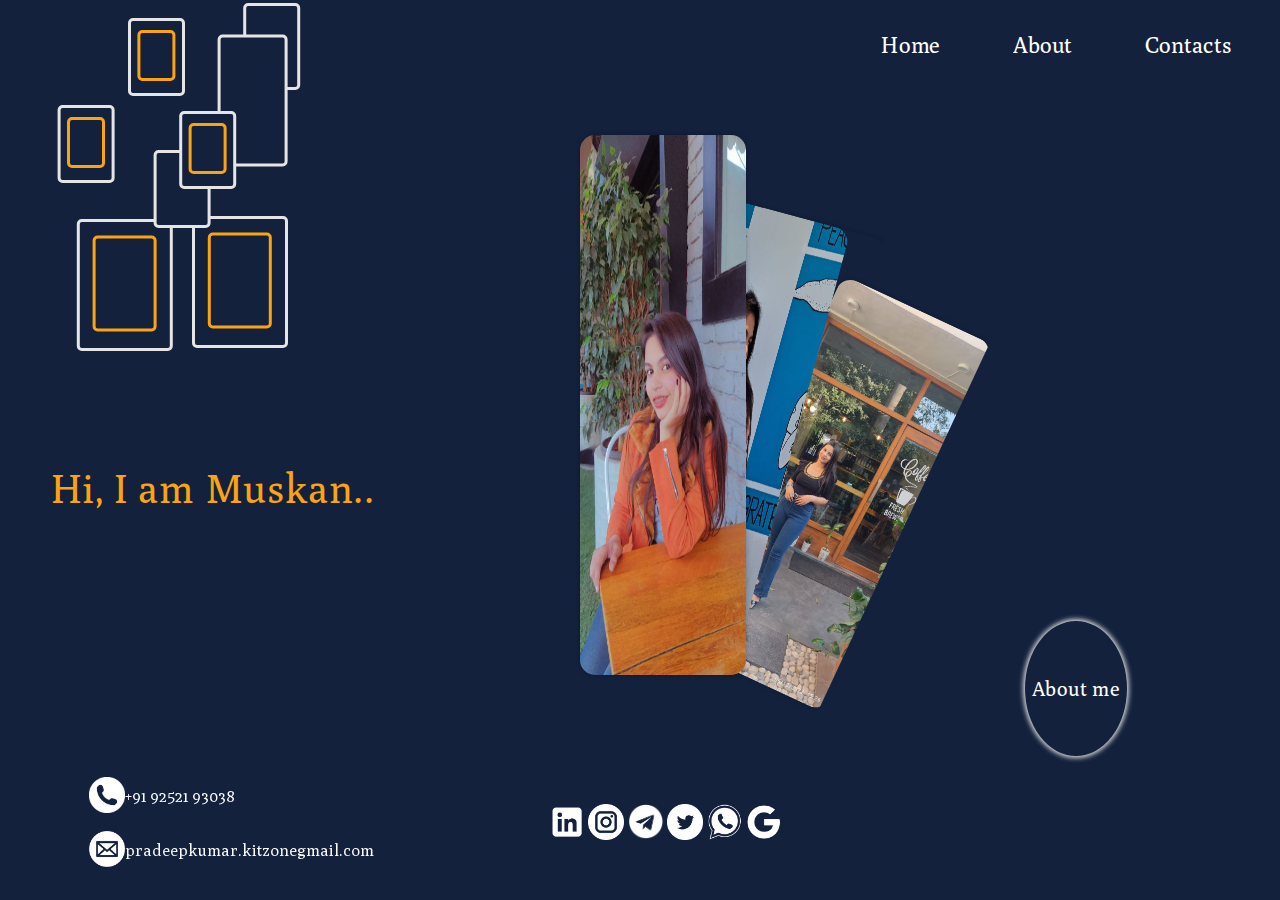
<file: index.html>
<!DOCTYPE html>
<html>
  <head>
    <link
      href="https://fonts.googleapis.com/css?family=Poly&display=swap"
      rel="stylesheet"
    />
    <link
      href="https://fonts.googleapis.com/css?family=Inter&display=swap"
      rel="stylesheet"
    />
    <link rel="stylesheet" href="CSS/style.css" />
  </head>
  <body>
    <div id="container">
      <div id="top">
        <div id="boxcontainer">
          <div id="block1">
            <div id="block2"></div>
          </div>
          <div id="block3">
            <div id="block4"></div>
          </div>
          <div id="block5">
            <div id="block6"></div>
          </div>
          <div id="block7">
            <div id="block8"></div>
          </div>
          <div id="block9"></div>
          <div id="block10">
            <div id="block11"></div>
          </div>
          <div id="block12"></div>
          <div id="block13"></div>
        </div>
        <div id="navcontainer">
          <div id="item1" class="navitems"><a href="index.html">Home</a></div>
          <div id="item1" class="navitems"> <a href="about.html">About</a></div>
          <!-- <div id="item1" class="navitems"><a href="profile.html">Profile</a></div> -->
          <div id="item1" class="navitems"><a href="contact.html">Contacts</a></div>
        </div>
      </div>

      <div id="mid">
        <div class="name">
          <span id="name1">Hi, I am </span>
          <span id="name2">Muskan..</span>
          <span id="name3">Muskan Shobhawat</span>
        </div>
        <div id="boxcontainer2">
          <!-- <div id="bb1">
            <div id="bb2">
              <div id="bb3"></div>
            </div>
            <div id="bb4"></div>
          </div> -->
          <div id="bb1"><img src="images/img1.jpg" alt="" id="bbb1"></div>
          <div id="bb2"><img src="images/img7.jpg" alt="" id="bbb2"></div>
          <div id="bb3"><img src="images/img3.jpg" alt="" id="bbb3"></div>
          <!-- <div id="bb4"><img src="/images/bb4.jpg" alt="" id="bbb4"></div> -->
        </div>
        <!-- <div id="pv">Private</div> -->
      </div>

      <div id="bottom">
        <div class="contactcontainer1">
          <div class="phone">
            <div><img src="images/call.png" alt="phone" id="imgphone"/></div>
            <div id="phonenumber">+91 92521 93038</div>
          </div>
          <div class="email">
            <div><img src="images/email.png" alt="email" id="imgemail"/></div>
            <div id="emaildesc">pradeepkumar.kitzonegmail.com</div>
          </div>
        </div>

        <div class="contactcontainer2">
          <div id="link1">
            <a href="www.linkedin.com/in/muskan-shobhawat"><img src="images/linkedin.png" alt="" class="links" /></a>
          </div>
          <div id="link2">
            <a href=""><img src="images/intsa.png" alt="" class="links" /></a>
          </div>
          <div id="link3">
            <a href=""><img src="images/telegram.png" alt="" class="links" /></a>
          </div>
          <div id="link4">
            <a href=""><img src="images/twitter.png" alt="" class="links" /></a>
          </div>
          <div id="link5">
            <a href=""><img src="images/whatsapp.png" alt="" class="links" /></a>
          </div>
          <div id="link6">
            <a href=""><img src="images/google.png" alt="" class="links" /></a>
          </div>
        </div>

        <div class="contactcontainer3">
          <div id="about"> <a href="about.html">About me</a></div>
        </div>

      </div>
    </div>
    <script src="JS/app.js"></script>
  </body>
</html>
</file>
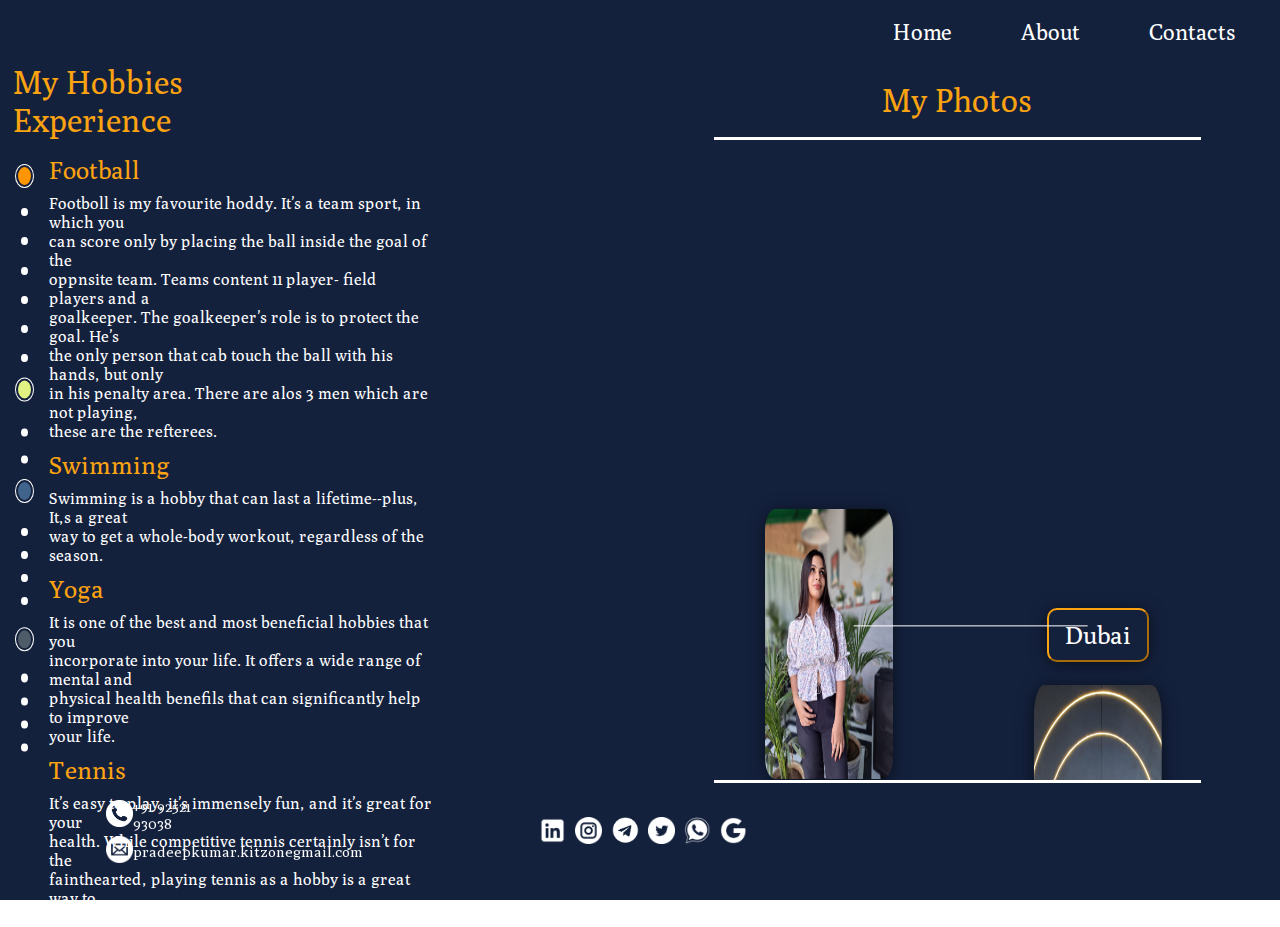
<file: about.html>
<!DOCTYPE html>
<html>
  <head>
    <link
      href="https://fonts.googleapis.com/css?family=Poly&display=swap"
      rel="stylesheet"
    />
    <link rel="stylesheet" href="CSS/about.css" />
  </head>
  <body>
    <div id="container">
      <div id="top">
        <div id="item1" class="items"><a href="index.html">Home</a></div>
        <div id="item2" class="items"><a href="about.html">About</a></div>
        <!-- <div id="item3" class="items"><a href="profile.html">Profile</a></div> -->
        <div id="item4" class="items"><a href="contact.html">Contacts</a></div>
      </div>

      <div id="mid">

        <div id="mid2">
          <div id="head1">My Hobbies Experience</div>
          <div id="boxcontainer1">
            <div id="container1">
              <div id="circle1"><div id="circle2"></div></div>
              <div id="bluecircle1"></div>
              <div id="circle3"><div id="circle4"></div></div>
              <div id="bluecircle2"></div>
              <div id="circle5"><div id="circle6"></div></div>
              <div id="bluecircle3"></div>
              <div id="circle7"><div id="circle8"></div></div>
              <div id="bluecircle4"></div>
            </div>
  
            <div id="container2">
              <div id="hobby1">
                <div class="hobbyhead">Football</div>
                <div class="hobbydesc" id="football">
                  Footboll is my favourite hoddy. It’s a team sport, in which you <br>
                  can score only by placing the ball inside the goal of the <br>
                  oppnsite team. Teams content 11 player- field players and a <br>
                  goalkeeper. The goalkeeper’s role is to protect the goal. He’s <br>
                  the only person that cab touch the ball with his hands, but only <br>
                  in his penalty area. There are alos 3 men which are not playing, <br>
                  these are the refterees.</div>
              </div>
  
              <div id="hobby2">
                <div class="hobbyhead">Swimming</div>
                <div class="hobbydesc" id="swimming">
                  Swimming is a hobby that can last a lifetime--plus, It,s a great<br>
                  way to get a whole-body workout, regardless of the season.
                </div>
              </div>
  
              <div id="hobby3">
                <div class="hobbyhead">Yoga</div>
                <div class="hobbydesc" id="yoga">
                  It is one of the best and most beneficial hobbies that you <br>
                  incorporate into your life. It offers a wide range of mental and <br>
                  physical health benefils that can significantly help to improve <br>
                  your life.
                </div>
              </div>
  
              <div id="hobby4">
                <div class="hobbyhead">Tennis</div>
                <div class="hobbydesc" id="tennis">
                  It’s easy to play, it’s immensely fun, and it’s great for your<br>
                  health. While competitive tennis certainly isn’t for the<br>
                  fainthearted, playing tennis as a hobby is a great way to<br>
                  improve your psychological and physical health.<br>
                </div>
              </div>
            </div>
          </div>
        </div>

        <div id="mid3">
          <div id="head2">My Photos</div>
          <div id="boxcontainer2">
            <div id="row1">
              <div id="row1img1"><img src="images/img10.jpg" alt="" id="img1"></div>
              <div id="line1"></div>
              <button id="dubai"><a href="dubai.html">Dubai</a></button>
            </div>
            <div id="row2">
              <button id="newyork">New York</button>
              <div id="line2"></div>
              <div id="row2img2"><img src="images/img9.jpg" alt="" id="img2"></div>
            </div>
            <div id="row3">
              <div id="row3img3"><img src="images/img1.jpg" alt="" id="img3"></div>
              <div id="line3"></div>
              <button id="jaisalmer">Jaisalmer</button>
            </div>
            <div id="row4">
              <button id="delhi">Delhi</button>
              <div id="line4"></div>
              <div id="row4img4"><img src="images/img2.jpg" alt="" id="img4"></div>
            </div>
          </div>
        </div>
      </div>

      <div id="bottom">
          <div class="contactcontainer1">
            <div class="phone">
              <div><img src="images/call.png" alt="phone" id="imgphone"/></div>
              <div id="phonenumber">+91 92521 93038</div>
            </div>
            <div class="email">
              <div><img src="images/email.png" alt="email" id="imgemail"/></div>
              <div id="emaildesc">pradeepkumar.kitzonegmail.com</div>
            </div>
          </div>
  
          <div class="contactcontainer2">
            <div id="link1">
              <a href="www.linkedin.com/in/muskan-shobhawat"><img src="images/linkedin.png" alt="" class="links"/></a>
            </div>
            <div id="link2">
              <a href=""><img src="images/intsa.png" alt="" class="links" /></a>
            </div>
            <div id="link3">
              <a href=""><img src="images/telegram.png" alt="" class="links" /></a>
            </div>
            <div id="link4">
              <a href=""><img src="images/twitter.png" alt="" class="links" /></a>
            </div>
            <div id="link5">
              <a href=""><img src="images/whatsapp.png" alt="" class="links" /></a>
            </div>
            <div id="link6">
              <a href=""><img src="images/google.png" alt="" class="links" /></a>
            </div>
          </div>
      </div>

    </div>
    <script src="JS/about.js"></script>
  </body>
</html>
</file>
<file: CSS/style.css>
body {
    margin: 0px;
    padding: 0px;
    overflow-x: hidden;
}

a{
    text-decoration: none;
    color: #ffffff;
}

.navitems a:hover {
    color: #fca311;
}

a:visited{
    text-decoration: none;
}

a:active{
    text-decoration: none;
}


#container {
    width: 100vw;
    height: 100vh;
    background: #14213d;
}

#top {
    /* border: 2px solid black; */
    display: flex;
    width: 100vw;
    height: 45vh;
}

#boxcontainer {
    /* border: 2px solid red; */
    width: 50vw;
    height: 40vh;
}

#block1 {
    width: 3.5vw;
    height: 8vh;
    border: 3px solid #e5e5e5;
    border-radius: 5px;
    transform: translate(10vw, 2vh);
}

#block2 {
    width: 2.2vw;
    height: 5vh;
    background: #14213d;
    border: 3px solid #fca311;
    border-radius: 5px;
    transform: translate(0.5vw, 1vh);
}

#block3 {
    width: 3.5vw;
    height: 8vh;
    border: 3px solid #e5e5e5;
    border-radius: 5px;
    transform: translate(4.5vw, 3vh);
}

#block4 {
    width: 2.2vw;
    height: 5vh;
    background: #14213d;
    border: 3px solid #fca311;
    border-radius: 5px;
    transform: translate(0.5vw, 1vh);
}

#block5 {
    width: 6.5vw;
    height: 14vh;
    border: 3px solid #e5e5e5;
    border-radius: 5px;
    transform: translate(6vw, 7vh);
}

#block6 {
    width: 4.2vw;
    height: 10vh;
    background: #14213d;
    border: 3px solid #fca311;
    border-radius: 5px;
    transform: translate(1vw, 1.5vh);
}

#block7 {
    width: 6.5vw;
    height: 14vh;
    border: 3px solid #e5e5e5;
    border-radius: 5px;
    transform: translate(14vw, -8vh);
}

#block8 {
    width: 4.2vw;
    height: 10vh;
    background: #14213d;
    border: 3px solid #fca311;
    border-radius: 5px;
    transform: translate(1vw, 1.5vh);
}

#block9 {
    width: 3.5vw;
    height: 8vh;
    border: 3px solid #e5e5e5;
    border-radius: 5px;
    transform: translate(11.5vw, -30vh);
    background: #14213d;
}

#block10 {
    width: 3.5vw;
    height: 8vh;
    border: 3px solid #e5e5e5;
    border-radius: 5px;
    transform: translate(14vw, -43vh);
    background: #14213d;
    position: absolute;
    z-index: 2;
}

#block11 {
    width: 2vw;
    height: 5vh;
    background: #14213d;
    border: 3px solid #fca311;
    border-radius: 5px;
    transform: translate(0.5vw, 1vh);
    position: absolute;
    z-index: 2;
}

#block12 {
    width: 4vw;
    height: 14vh;
    border: 3px solid #e5e5e5;
    background: #14213d;
    border-radius: 5px;
    transform: translate(17vw, -52vh);
    position: absolute;
    z-index: 1;
}

#block13 {
    width: 3.5vw;
    height: 9vh;
    border: 3px solid #e5e5e5;
    border-radius: 5px;
    transform: translate(19vw, -55vh);
}

#navcontainer {
    /* border: 2px solid black; */
    width: 33vw;
    height: 10vh;
    margin-left: 15vw;
    display: flex;
    align-items: center;
    justify-content: space-around;
}

.navitems {
    font-family: Poly;
    font-weight: Regular;
    font-size: 22px;
    color: rgba(63, 114, 175, 1);
}

.navitems:hover {
    color: rgba(17, 45, 78, 1);
}

#mid {
    /* border: 2px solid black; */
    width: 80vw;
    height: 20vh;
    display: flex;
    justify-content: space-evenly;
    align-items: center;
}

#boxcontainer2 {
    display: flex;
    flex-direction: column;
    /* border: 2px solid red; */
    height: 60vh;
    width: 40vw;
    align-items: center;
}

#bb1 {
    box-shadow: 0px 0px 5px rgba(0, 0, 0, 0.25);
    width: 12vw;
    height: 60vh;
    border-radius: 15px;
    transform: translate(-5vw, -10vh);
    z-index: 2;
    transition: 0.2s ease;
}

#bbb1 {
    width: 12vw;
    height: 60vh;
    border-radius: 15px;
    /* transform: translate(-5vw, -10vh); */
}

#bb2 {
    box-shadow: 0px 0px 5px rgba(0, 0, 0, 0.25);
    clip-path: inset(-5px 5px -5px -5px);
    border: none;
    width: 12vw;
    height: 50vh;
    border-radius: 15px;
    transform: rotate(15deg) translate(-9vw, -60vh);
    z-index: 1;
    transition: 0.2s ease;
    /* overflow: hidden; */
}

#bbb2 {
    width: 20vw;
    height: 50vh;
    transform: translate(-3vw, 0vh);
    border-radius: 15px;
}

#bb3 {
    box-shadow: 0px 0px 5px rgba(0, 0, 0, 0.25);
    clip-path: inset(-5px 5px -5px -5px);
    border: none;
    width: 12vw;
    height: 45vh;
    border-radius: 15px;
    transform: rotate(25deg) translate(-21vw, -98vh);
    transition: 0.2s ease;
}

#bbb3 {
    width: 12vw;
    height: 45vh;
    border-radius: 15px;
    /* transform: translate(-5vw, -10vh); */
}



.name {
    font-family: Poly;
    font-weight: Regular;
    /* border: 2px solid black; */
    width: 30vw;
    display: flex;
    height: 7vh;
    font-size: 40px;
    color: #fca311;
}

#name1 {
    /* border: 2px solid black; */
    display: block;
}

#name2 {
    /* border: 2px solid black; */
    padding-left: 1vw;
    display: block;
}

#name3 {
    /* border: 2px solid black; */
    display: none;
}

#bottom {
    /* border: 2px solid black; */
    height: 15vh;
    margin-top: 19vh;
    width: 100vw;
    display: flex;
    justify-content: space-around;
    align-content: center;
    align-items: center;
}

.contactcontainer1 {
    /* border: 2px solid red; */
    width: 19vw;
    height: 12vh;
    justify-content: space-around;
    display: flex;
    flex-direction: column;
    filter: invert();
}

.phone {
    display: flex;
    align-items: center;
    justify-content: space-around;
    width: 10vw;
    /* border: 2px solid green; */
}

#phonenumber {
    font-family: Poly;
    font-weight: Regular;
    font-size: 16px;
    color: rgba(0, 0, 0, 1);
}

#imgphone {
    height: 4vh;
}

.email {
    display: flex;
    align-items: center;
    justify-content: space-around;
    width: 18.5vw;
    /* border: 2px solid green; */
}

#imgemail {
    height: 4vh;
}

#emaildesc {
    font-family: Poly;
    font-weight: Regular;
    font-size: 16px;
    color: rgba(0, 0, 0, 1);
}

.contactcontainer2 {
    width: 18vw;
    /* border: 2px solid red; */
    display: flex;
    justify-content: space-around;
    filter: invert();
}

.links {
    height: 4vh;
}

.contactcontainer3 {
    display: flex;
    justify-content: center;
    align-items: center;
    width: 18vw;
    height: 20vh;
    /* border: 2px solid red; */
    transform: translate(0vw, -15vh);
}

#about {
    width: 7vw;
    height: 15vh;
    border: none;
    display: flex;
    justify-content: center;
    align-items: center;
    border-radius: 100%;
    font-family: Poly;
    font-weight: Regular;
    color: rgba(17, 45, 78, 1);
    font-size: 20px;
    box-shadow: 0px 0px 5px 1.7px #e5e5e5;
}

#about:hover {
    box-shadow: 0px 0px 5px 3.5px #e5e5e5;
    /* font-weight: bold; */
}

@media only screen and (max-width: 1500px) {
    #boxcontainer {
        /* border: 2px solid red; */
        width: 55vw;
        height: 40vh;
    }

    #top {
        /* border: 2px solid black; */
        display: flex;
        width: 100vw;
        height: 45vh;
    }

    #block1 {
        width: 4vw;
        height: 8vh;
        /* border: 3px solid rgba(63, 114, 175, 1); */
        border-radius: 5px;
        transform: translate(10vw, 2vh);
    }

    #block2 {
        width: 2.5vw;
        height: 5vh;
        /* background: rgba(219, 226, 239, 1); */
        /* border: 3px solid rgba(2, 236, 82, 1); */
        border-radius: 5px;
        transform: translate(0.5vw, 1vh);
    }

    #block3 {
        width: 4vw;
        height: 8vh;
        /* border: 3px solid rgba(63, 114, 175, 1); */
        border-radius: 5px;
        transform: translate(4.5vw, 3vh);
    }

    #block4 {
        width: 2.5vw;
        height: 5vh;
        /* background: rgba(219, 226, 239, 1); */
        /* border: 3px solid rgba(2, 236, 82, 1); */
        border-radius: 5px;
        transform: translate(0.5vw, 1vh);
    }

    #block5 {
        width: 7vw;
        height: 14vh;
        /* border: 3px solid rgba(63, 114, 175, 1); */
        border-radius: 5px;
        transform: translate(6vw, 7vh);
    }

    #block6 {
        width: 4.5vw;
        height: 10vh;
        /* background: rgba(219, 226, 239, 1); */
        /* border: 3px solid rgba(2, 236, 82, 1); */
        border-radius: 5px;
        transform: translate(1vw, 1.5vh);
    }

    #block7 {
        width: 7vw;
        height: 14vh;
        /* border: 3px solid rgba(63, 114, 175, 1); */
        border-radius: 5px;
        transform: translate(15vw, -8vh);
    }

    #block8 {
        width: 4.5vw;
        height: 10vh;
        /* background: rgba(219, 226, 239, 1); */
        /* border: 3px solid rgba(2, 236, 82, 1); */
        border-radius: 5px;
        transform: translate(1vw, 1.5vh);
    }

    #block9 {
        width: 4vw;
        height: 8vh;
        /* border: 3px solid rgba(63, 114, 175, 1); */
        border-radius: 5px;
        transform: translate(12vw, -30vh);
        /* background: rgba(215, 229, 255, 1); */
    }

    #block10 {
        width: 4vw;
        height: 8vh;
        /* border: 3px solid rgba(63, 114, 175, 1); */
        border-radius: 5px;
        transform: translate(14vw, -43vh);
        /* background: rgba(215, 229, 255, 1); */
        position: absolute;
        z-index: 2;
    }

    #block11 {
        width: 2.5vw;
        height: 5vh;
        /* background: rgba(219, 226, 239, 1); */
        /* border: 3px solid rgba(2, 236, 82, 1); */
        border-radius: 5px;
        transform: translate(0.5vw, 1vh);
        position: absolute;
        z-index: 2;
    }

    #block12 {
        width: 5vw;
        height: 14vh;
        /* border: 3px solid rgba(63, 114, 175, 1); */
        /* background: rgba(215, 229, 255, 1); */
        border-radius: 5px;
        transform: translate(17vw, -51.5vh);
        position: absolute;
        z-index: 1;
    }

    #block13 {
        width: 4vw;
        height: 9vh;
        /* border: 3px solid rgba(63, 114, 175, 1); */
        border-radius: 5px;
        transform: translate(19vw, -55vh);
    }

    #navcontainer {
        /* border: 2px solid black; */
        width: 33vw;
        height: 10vh;
        margin-left: 11vw;
        display: flex;
        align-items: center;
        justify-content: space-around;
    }

    .navitems {
        font-family: Poly;
        font-weight: Regular;
        font-size: 22px;
        /* color: rgba(63, 114, 175, 1); */
    }

    #mid {
        /* border: 2px solid black; */
        width: 80vw;
        height: 20vh;
        display: flex;
        justify-content: space-evenly;
        align-items: center;
    }

    #boxcontainer2 {
        display: flex;
        flex-direction: column;
        /* border: 2px solid red; */
        height: 60vh;
        width: 40vw;
        margin-right: 4vw;
        align-items: center;
    }

    #bb1 {
        /* box-shadow: 0px 0px 5px rgba(0, 0, 0, 0.25); */
        width: 13vw;
        height: 60vh;
        border-radius: 15px;
        transform: translate(-5vw, -10vh);
        z-index: 2;
        transition: 0.2s ease;
    }

    #bbb1 {
        width: 13vw;
        height: 60vh;
        border-radius: 15px;
        /* transform: translate(-5vw, -10vh); */
    }

    #bb2 {
        /* box-shadow: 0px 0px 5px rgba(0, 0, 0, 0.25); */
        clip-path: inset(-5px 5px -5px -5px);
        border: none;
        width: 13vw;
        height: 50vh;
        border-radius: 15px;
        transform: rotate(15deg) translate(-9.5vw, -60vh);
        z-index: 1;
        transition: 0.2s ease;
    }

    #bbb2 {
        width: 13vw;
        height: 50vh;
        border-radius: 15px;
        /* transform: translate(-5vw, -10vh); */
    }

    #bb3 {
        /* box-shadow: 0px 0px 5px rgba(0, 0, 0, 0.25); */
        clip-path: inset(-5px 5px -5px -5px);
        border: none;
        width: 13vw;
        height: 45vh;
        border-radius: 15px;
        transform: rotate(25deg) translate(-23vw, -98vh);
        transition: 0.2s ease;
    }

    #bbb3 {
        width: 13vw;
        height: 45vh;
        border-radius: 15px;
        /* transform: translate(-5vw, -10vh); */
    }

    .name {
        font-family: Poly;
        font-weight: Regular;
        /* border: 2px solid black; */
        width: 35vw;
        display: flex;
        height: 7vh;
        margin-left: 4vw;
        font-size: 40px;
        /* color: rgba(17, 45, 78, 1); */
    }

    #bottom {
        /* border: 2px solid black; */
        height: 15vh;
        margin-top: 19vh;
        width: 100vw;
        display: flex;
        justify-content: space-around;
        align-content: center;
        align-items: center;
    }

    .contactcontainer1 {
        /* border: 2px solid red; */
        width: 22vw;
        height: 12vh;
        justify-content: space-around;
        display: flex;
        flex-direction: column;
    }

    .phone {
        display: flex;
        align-items: center;
        justify-content: space-around;
        width: 11.5vw;
        /* border: 2px solid green; */
    }

    .email {
        display: flex;
        align-items: center;
        justify-content: space-around;
        width: 21vw;
        /* border: 2px solid green; */
    }

    .contactcontainer2 {
        width: 18.5vw;
        /* border: 2px solid red; */
        display: flex;
        align-items: center;
        align-content: center;
        justify-content: space-around;
    }

    .contactcontainer3 {
        display: flex;
        justify-content: center;
        align-items: center;
        width: 18vw;
        height: 20vh;
        /* border: 2px solid red; */
        transform: translate(0vw, -15vh);
    }

    #about {
        width: 8vw;
        height: 15vh;
    }
}

/* @media only screen and (max-width: 1450px) {
    #boxcontainer {
        border: 2px solid rgb(0, 255, 55);
        width: 55vw;
        height: 40vh;
    }
} */

@media only screen and (max-width: 500px) {

    #container {
        width: 100vw;
        height: 134vh;
        /* background: rgba(215, 229, 255, 1); */
    }
    #boxcontainer {
        /* border: 2px solid rgb(0, 247, 255); */
        width: 99vw;
        height: 40vh;
        display: none;
    }

    #top {
        /* border: 2px solid black; */
        display: flex;
        align-items: center;
        align-content: center;
        /* background-color: rgb(101, 101, 101); */
        /* flex-direction: column; */
        width: 99vw;
        height: 15vh;
    }

    #block1 {
        width: 9vw;
        height: 8vh;
        /* border: 3px solid rgba(63, 114, 175, 1); */
        border-radius: 5px;
        transform: translate(10vw, 2vh);
    }

    #block2 {
        width: 6vw;
        height: 5vh;
        /* background: rgba(219, 226, 239, 1); */
        /* border: 3px solid rgba(2, 236, 82, 1); */
        border-radius: 5px;
        transform: translate(1vw, 1vh);
    }

    #block3 {
        width: 9vw;
        height: 8vh;
        /* border: 3px solid rgba(63, 114, 175, 1); */
        border-radius: 5px;
        transform: translate(4.5vw, 3vh);
    }

    #block4 {
        width: 6vw;
        height: 5vh;
        /* background: rgba(219, 226, 239, 1); */
        /* border: 3px solid rgba(2, 236, 82, 1); */
        border-radius: 5px;
        transform: translate(1vw, 1vh);
    }

    #block5 {
        width: 18vw;
        height: 14vh;
        /* border: 3px solid rgba(63, 114, 175, 1); */
        border-radius: 5px;
        transform: translate(6vw, 7vh);
    }

    #block6 {
        width: 10vw;
        height: 10vh;
        /* background: rgba(219, 226, 239, 1); */
        /* border: 3px solid rgba(2, 236, 82, 1); */
        border-radius: 5px;
        transform: translate(1vw, 1.5vh);
    }

    #block7 {
        width: 6.5vw;
        height: 14vh;
        /* border: 3px solid rgba(63, 114, 175, 1); */
        border-radius: 5px;
        transform: translate(25vw, -8vh);
    }

    #block8 {
        width: 4.2vw;
        height: 10vh;
        /* background: rgba(219, 226, 239, 1); */
        /* border: 3px solid rgba(2, 236, 82, 1); */
        border-radius: 5px;
        transform: translate(1vw, 1.5vh);
    }

    #block9 {
        width: 3.5vw;
        height: 8vh;
        /* border: 3px solid rgba(63, 114, 175, 1); */
        border-radius: 5px;
        transform: translate(11.5vw, -30vh);
        /* background: rgba(215, 229, 255, 1); */
    }

    #block10 {
        width: 3.5vw;
        height: 8vh;
        /* border: 3px solid rgba(63, 114, 175, 1); */
        border-radius: 5px;
        transform: translate(14vw, -43vh);
        /* background: rgba(215, 229, 255, 1); */
        position: absolute;
        z-index: 2;
    }

    #block11 {
        width: 2vw;
        height: 5vh;
        /* background: rgba(219, 226, 239, 1); */
        /* border: 3px solid rgba(2, 236, 82, 1); */
        border-radius: 5px;
        transform: translate(0.5vw, 1vh);
        position: absolute;
        z-index: 2;
    }

    #block12 {
        width: 4vw;
        height: 14vh;
        /* border: 3px solid rgba(63, 114, 175, 1); */
        /* background: rgba(215, 229, 255, 1); */
        border-radius: 5px;
        transform: translate(17vw, -52vh);
        position: absolute;
        z-index: 1;
    }

    #block13 {
        width: 3.5vw;
        height: 9vh;
        /* border: 3px solid rgba(63, 114, 175, 1); */
        border-radius: 5px;
        transform: translate(19vw, -55vh);
    }

    #navcontainer {
        /* border: 2px solid black; */
        width: 75vw;
        height: 10vh;
        margin-left: 10vw;
        display: flex;
        align-items: center;
        justify-content: space-around;
    }

    .navitems {
        font-family: Poly;
        font-weight: Regular;
        font-size: 22px;
        /* color: rgba(63, 114, 175, 1); */
    }

    #mid {
        /* border: 2px solid black; */
        width: 96vw;
        height: 82vh;
        display: flex;
        flex-direction: column;
        justify-content: space-evenly;
        align-items: center;
    }

    #boxcontainer2 {
        display: flex;
        flex-direction: column;
        /* border: 2px solid red; */
        height: 75vh;
        width:88vw;
        margin-left: 8vw;
        align-items: center;
    }

    #bb1 {
        /* box-shadow: 0px 0px 5px rgba(0, 0, 0, 0.25); */
        width: 35vw;
        height: 60vh;
        border-radius: 15px;
        transform: translate(-5vw, 5vh);
        z-index: 2;
        transition: 0.2s ease;
    }

    #bbb1 {
        width: 35vw;
        height: 60vh;
        border-radius: 15px;
        /* transform: translate(-5vw, -10vh); */
    }

    #bb2 {
        /* box-shadow: 0px 0px 5px rgba(0, 0, 0, 0.25); */
        clip-path: inset(-5px 5px -5px -5px);
        border: none;
        width: 35vw;
        height: 50vh;
        border-radius: 15px;
        transform: rotate(15deg) translate(-12vw, -48vh);
        z-index: 1;
        transition: 0.2s ease;
    }

    #bbb2 {
        width: 35vw;
        height: 50vh;
        border-radius: 15px;
        /* transform: translate(-5vw, -10vh); */
    }

    #bb3 {
        /* box-shadow: 0px 0px 5px rgba(0, 0, 0, 0.25); */
        clip-path: inset(-5px 5px -5px -5px);
        border: none;
        width: 35vw;
        height: 45vh;
        border-radius: 15px;
        transform: rotate(25deg) translate(-46vw, -87vh);
        transition: 0.2s ease;
    }

    #bbb3 {
        width: 35vw;
        height: 45vh;
        border-radius: 15px;
        /* transform: translate(-5vw, -10vh); */
    }



    .name {
        font-family: Poly;
        font-weight: Regular;
        /* border: 2px solid black; */
        width: 90vw;
        display: flex;
        height: 7vh;
        font-size: 40px;
        /* color: rgba(17, 45, 78, 1); */
    }

    #name1 {
        /* border: 2px solid black; */
        display: block;
        padding-left: 15vw;
    }

    #name2 {
        /* border: 2px solid black; */
        padding-left: 2vw;
        display: block;
    }

    #name3 {
        /* border: 2px solid black; */
        display: none;
    }

    #bottom {
        /* border: 2px solid black; */
        height: 35vh;
        margin-top: 0vh;
        width: 100vw;
        display: flex;
        justify-content: center;
        align-content: center;
        align-items: center;
        flex-direction: column-reverse;
    }

    .contactcontainer1 {
        /* border: 2px solid red; */
        width: 60vw;
        height: 12vh;
        transform: translate(0vw,-8vh);
        justify-content: space-around;
        display: flex;
        flex-direction: column;
    }

    .phone {
        display: flex;
        align-items: center;
        justify-content: space-around;
        width: 29vw;
        /* border: 2px solid green; */
    }

    #phonenumber {
        font-family: Poly;
        font-weight: Regular;
        font-size: 16px;
        /* color: rgba(0, 0, 0, 1); */
    }

    #imgphone {
        height: 4vh;
    }

    .email {
        display: flex;
        align-items: center;
        justify-content: space-around;
        width: 56vw;
        /* border: 2px solid green; */
    }

    #imgemail {
        height: 4vh;
    }

    #emaildesc {
        font-family: Poly;
        font-weight: Regular;
        font-size: 16px;
        /* color: rgba(0, 0, 0, 1); */
    }

    .contactcontainer2 {
        width: 50vw;
        /* border: 2px solid red; */
        margin-bottom:10vh;
        display: flex;
        justify-content: space-around;
    }

    .links {
        height: 4vh;
    }

    .contactcontainer3 {
        display: flex;
        justify-content: center;
        align-items: center;
        width: 25vw;
        height: 20vh;
        /* border: 2px solid red; */
        transform: translate(-2vw, -2vh);
    }

    #about {
        width: 20vw;
        height: 15vh;
        border: none;
        display: flex;
        justify-content: center;
        align-items: center;
        border-radius: 100%;
        font-family: Poly;
        font-weight: Regular;
        /* color: rgba(17, 45, 78, 1); */
        font-size: 20px;
        /* box-shadow: 0px 0px 5px 1.7px rgba(79, 79, 79, 0.25); */
    }
}

@media only screen and (max-width: 1080px) {
    body {
        margin: 0px;
        padding: 0px;
        /* overflow: hidden; */
    }
    
    a{
        text-decoration: none;
        /* color: rgba(63, 114, 175, 1); */
    }
    
    a:visited{
        text-decoration: none;
    }
    
    a:active{
        text-decoration: none;
    }
    
    
    #container {
        width: 145vw;
        height: 146vh;
        /* background: rgba(215, 229, 255, 1); */
    }
    
    #top {
        /* border: 2px solid rgb(255, 230, 0); */
        display: flex;
        align-items: center;
        justify-content: center;
        width: 145vw;
        height: 8vh;
    }
    
    #boxcontainer {
        display: none;
    }
    
    #navcontainer {
        /* border: 2px solid rgb(0, 255, 251); */
        width: 125vw;
        height: 5vh;
        margin-right: 15vw;
    }
    
    .navitems {
        font-size: 80px;
    }
    
    #mid {
        /* border: 2px solid black; */
        width: 145vw;
        height: 90vh;
        display: flex;
        flex-direction: column;
        justify-content: space-evenly;
        align-items: center;
        align-content: center;
    }
    
    #boxcontainer2 {
        display: flex;
        flex-direction: column;
        /* border: 2px solid rgb(255, 0, 144); */
        height: 70vh;
        width: 130vw;
        /* justify-content: center; */
        align-items: center;
        align-content: center;
    }
    
    #bb1 {
        /* box-shadow: 0px 0px 5px rgba(0, 0, 0, 0.25); */
        width: 55vw;
        height: 60vh;
        border-radius: 15px;
        transform: translate(0vw, 5vh);
        z-index: 2;
        transition: 0.2s ease;
    }
    
    #bbb1 {
        width: 55vw;
        height: 60vh;
        border-radius: 15px;
        /* transform: translate(-5vw, -10vh); */
    }
    
    #bb2 {
        /* box-shadow: 0px 0px 5px rgba(0, 0, 0, 0.25); */
        clip-path: inset(-5px 5px -5px -5px);
        border: none;
        width: 55vw;
        height: 50vh;
        border-radius: 15px;
        transform: rotate(15deg) translate(-11vw, -49vh);
        z-index: 1;
        transition: 0.2s ease;
    }
    
    #bbb2 {
        width: 55vw;
        height: 50vh;
        border-radius: 15px;
        /* transform: translate(-5vw, -10vh); */
    }
    
    #bb3 {
        /* display: none; */
        /* box-shadow: 0px 0px 5px rgba(0, 0, 0, 0.25); */
        clip-path: inset(-5px 5px -5px -5px);
        border: none;
        width: 50vw;
        height: 45vh;
        border-radius: 15px;
        transform: rotate(25deg) translate(-60vw, -90vh);
        transition: 0.2s ease;
    }
    
    #bbb3 {
        width: 50vw;
        height: 45vh;
        border-radius: 15px;
        /* transform: translate(-5vw, -10vh); */
    }
 
    .name {
        font-family: Poly;
        font-weight: Regular;
        /* border: 2px solid black; */
        margin-left: 10vw;
        width: 90vw;
        display: flex;
        height: 5vh;
        font-size: 75px;
        /* color: rgba(17, 45, 78, 1); */
    }
    
    #bottom {
        /* border: 2px solid black; */
        height: 46vh;
        margin-top: 0vh;
        width: 145vw;
        display: flex;
        flex-direction: column;
        justify-content: space-around;
        align-content: center;
        align-items: center;
    }
    
    .contactcontainer1 {
        /* border: 2px solid red; */
        width: 85vw;
        height: 12vh;
        justify-content: space-around;
        display: flex;
        flex-direction: column;
        transform: translate(0vw,15vh);
    }
    
    .phone {
        display: flex;
        align-items: center;
        justify-content: space-around;
        width: 45vw;
        /* border: 2px solid green; */
    }
    
    #phonenumber {
        font-family: Poly;
        font-weight: Regular;
        font-size: 45px;
        /* color: rgba(0, 0, 0, 1); */
    }
    
    #imgphone {
        height: 4vh;
    }
    
    .email {
        display: flex;
        align-items: center;
        justify-content: space-around;
        width: 80vw;
        /* border: 2px solid green; */
    }
    
    #imgemail {
        height: 4vh;
    }
    
    #emaildesc {
        font-family: Poly;
        font-weight: Regular;
        font-size: 45px;
        /* color: rgba(0, 0, 0, 1); */
    }
    
    .contactcontainer2 {
        width: 65vw;
        /* border: 2px solid red; */
        display: flex;
        transform: translate(0vw,15vh);
        justify-content: space-around;
    }
    
    .links {
        height: 4vh;
    }
    
    .contactcontainer3 {
        display: flex;
        justify-content: center;
        align-items: center;
        width: 45vw;
        height: 15vh;
        /* border: 2px solid red; */
        transform: translate(5vw, -30vh);
    }
    
    #about {
        width: 30vw;
        height: 15vh;
        border: none;
        display: flex;
        justify-content: center;
        align-items: center;
        border-radius: 100%;
        font-family: Poly;
        font-weight: Regular;
        /* color: rgba(17, 45, 78, 1); */
        font-size: 55px;
        box-shadow: 0px 0px 5px 1.7px rgba(79, 79, 79, 0.25);
    }
    
    #about:hover {
        box-shadow: 0px 0px 5px 3.5px rgba(79, 79, 79, 0.25);
        /* font-weight: bold; */
    }
}
</file>
<file: CSS/about.css>
body {
    margin: 0px;
    padding: 0px;
    /* overflow-x: hidden; */
}

a{
    text-decoration: none;
    color: #ffffff;;
}

.items a:hover {
    color: #fca311;
}

a:visited{
    text-decoration: none;
}

a:active{
    text-decoration: none;
}

#dubai a{
    text-decoration: none;
    color: #ffffff;
}

#container {
    width: 100vw;
    height: 100vh;
    background: #14213d;
}

#top {
    display: flex;
    width: 99.8vw;
    height: 7vh;
    /* border: 2px solid black;  */
    align-items: center;
    justify-content: flex-end;
}

.items {
    font-family: Poly;
    font-weight: Regular;
    font-size: 22px;
    width: 10vw;
    /* padding: 15vw,0vh; */
    /* color: rgba(63, 114, 175, 1); */
    /* border: 2px solid red; */
}


.items:hover {
    /* color: rgba(17, 45, 78, 1);s */
}
#mid{
    /* border: 2px solid rgb(255, 204, 0); */
    width: 99.8vw;
    height: 80vh;
    display: flex;
    /* flex-direction: column; */
}
#mid2 {
    /* border: 2px solid green; */
    width: 50vw;
    height: 80vh;
    display: flex;
    flex-direction: column;
}

#boxcontainer1 {
    /* border: 2px solid red; */
    width: 35vw;
    height: 75vh;
    display: flex;
    align-items: center;
    justify-content: space-evenly;
    /* flex-direction: column; */
}

#container1 {
    /* border: 2px solid pink; */
    height: 70vh;
    display: flex;
    flex-direction: column;
    justify-content: space-around;
}

#container2 {
    width: 30vw;
    height: 70vh ;
    /* border: 2px solid rgb(173, 108, 119); */
}

#head1 {
    /* border: 2px solid red; */
    font-family: Poly;
    font-weight: Regular;
    font-size: 32px;
    width: 22vw;
    margin-left: 1vw;
    /* border: 2px solid rgb(173, 108, 119); */
    color: #fca311;
}

#circle1 {
    border: 1.5px solid #ffffff;
    border-radius: 100%;
    padding: 2px;
    margin-top: 1.5vh;
}

#circle2 {
    width: 1vw;
    height: 2vh;
    border-radius: 100%;
    background-color: rgb(255, 149, 0);
}

#circle3 {
    border: 1.5px solid #ffffff;
    border-radius: 100%;
    padding: 2px;
    transform: translate(0vw,-0.5vh);
    /* margin-bottom:3.5vh ; */
}

#circle4{
    width: 1vw;
    height: 2vh;
    border-radius: 100%;
    background-color: rgba(225,241,130,1);
}

#circle5 {
    border: 1.5px solid #ffffff;
    border-radius: 100%;
    padding: 2px;
}

#circle6{
    width: 1vw;
    height: 2vh;
    border-radius: 100%;
    background-color: rgb(65, 100, 140);
}

#circle7 {
    border: 1.5px solid #ffffff;
    border-radius: 100%;
    padding: 2px;
    transform: translate(0vw,-0.3vh);
}

#circle8{
    width: 1vw;
    height: 2vh;
    border-radius: 100%;
    background-color: rgb(78, 91, 105);
}

#bluecircle1{
    display: flex;
    flex-direction: column;
    /* border: 2px solid red; */
    align-items: center;
    justify-content: space-around;
    height: 19.5vh;
    /* margin-top: -1vh; */
}

#bluecircle2{
    display: flex;
    flex-direction: column;
    /* border: 2px solid red; */
    align-items: center;
    justify-content: space-around;
    /* padding-bottom: 3.5vh; */
    /* padding-top: -2vh; */
    height: 6vh;
    transform: translate(0vw,0.4vh)
}

#bluecircle3{
    display: flex;
    flex-direction: column;
    /* border: 2px solid red; */
    align-items: center;
    justify-content: space-evenly;
    height: 12vh;
}

#bluecircle4{
    display: flex;
    flex-direction: column;
    /* border: 2px solid red; */
    align-items: center;
    justify-content: space-evenly;
    height: 12vh;
    transform: translate(0vw,-0.5vh);
}

.hobbyhead {
    color: #fca311;
    font-family: Poly;
    font-weight: Regular;
    font-size: 25px;
    margin-bottom: 1vh;
    margin-top: 1vh;
}

.hobbydesc {
    color: #ffffff;
    font-family: Poly;
    font-weight: Regular;
    font-size: 16px;
    text-align: justified;
}

#head2{
    /* border: 2px solid red; */
    font-family: Poly;
    font-weight: Regular;
    font-size: 32px;
    width: 50vw;
    text-align: center;
    margin: 2vh;
    /* margin-left: 1vw; */
    /* border: 2px solid rgb(173, 108, 119); */
    color: #fca311;
}

#mid3 {
    /* border: 2px solid rgb(153, 0, 255); */
    width: 50vw;
    height: 80vh;
    display: flex;
    justify-content: center;
    align-items: center;
    flex-direction: column;
}

#boxcontainer2 {
    border-bottom: 3px solid #ffffff;
    border-top: 3px solid #ffffff;
    /* border-right: none; */
    /* border-radius: 5%; */
    width: 38vw;
    height: 75vh;
    display: flex;
    align-items: center;
    justify-content: space-evenly;
    flex-direction: column;
    overflow-y: auto;
}

#row1{
    /* border: 2px solid red; */
    display: flex;
    width: 30vw;
    height: 30vh;
    align-items: center;
    justify-content: center;
    justify-content: space-between;
    transform: translate(0vw,40vh);
}

#row1img1{
    /* border: 2px solid pink; */
    width: 10vw;
    border-radius: 8%;
    height: 30vh;
    transform: translate(0vw,1vh);
    box-shadow: 0px 2px 16px rgba(0, 0, 0, 0.5600000023841858);
}

#img1{
    border-radius: 8%;
    width: 10vw;
    height: 30vh;
}

#line1{
    background-color:#ffffff;
    width: 0.1vw;
    height: 26vh;
    transform: translate(0vw,-1vh) rotate(90deg);
}

#dubai{
    box-shadow: 0px 2px 16px rgba(0, 0, 0, 0.5600000023841858);
    height: 6vh;
    width: 8vw;
    color: rgba(0,0,0,1);
    font-family: Poly;
    font-weight: Regular;
    font-size: 25px;
    background-color: transparent;
    border-radius: 10px;
    border-color:#fca311 ;
    /* transform: translate(0vw,-1vh); */
}

#dubai:hover{
    background-color:#fca311 ;
}

#row2{
    /* border: 2px solid red; */
    display: flex;
    width: 30vw;
    height: 30vh;
    align-items: center;
    justify-content: center;
    justify-content: space-between;
    transform: translate(1vw,38vh);
}

#row2img2{
    /* border: 2px solid pink; */
    width: 10vw;
    border-radius: 8%;
    height: 45vh;
    box-shadow: 0px 2px 16px rgba(0, 0, 0, 0.5600000023841858);
}

#img2{
    border-radius: 8%;
    width: 10vw;
    height: 45vh;
}

#line2{
    background-color: #ffffff;
    width: 0.1vw;
    height: 26vh;
    transform: translate(-1vw,-6vh) rotate(90deg);
}

#newyork{
    box-shadow: 0px 2px 16px rgba(0, 0, 0, 0.5600000023841858);
    height: 6vh;
    width: 10vw;
    color: #ffffff;
    font-family: Poly;
    font-weight: Regular;
    font-size: 25px;
    background-color: transparent;
    border-radius: 10px;
    border-color:#fca311 ;
    transform: translate(-2vw,-6vh);
}

#newyork:hover{
    background-color:#fca311 ;
}

#row3{
    /* border: 2px solid red; */
    transform: translate(2vw,30vh);
    display: flex;
    width: 30vw;
    height: 45vh;
    align-items: center;
    justify-content: center;
    justify-content: space-between;
}

#row3img3{
    /* border: 2px solid pink; */
    width: 10vw;
    border-radius: 8%;
    height: 45vh;
    transform: translate(0vw,-6vh);
    box-shadow: 0px 2px 16px rgba(0, 0, 0, 0.5600000023841858);
}

#img3{
    border-radius: 8%;
    width: 10vw;
    height: 45vh;
}

#line3{
    background-color: #ffffff;
    width: 0.1vw;
    height: 19.8vh;
    transform: translate(-0.5vw,-1vh) rotate(90deg);
}

#jaisalmer{
    box-shadow: 0px 2px 16px rgba(0, 0, 0, 0.5600000023841858);
    height: 6vh;
    width: 10vw;
    color: #ffffff;
    font-family: Poly;
    font-weight: Regular;
    font-size: 25px;
    background-color: transparent;
    border-radius: 10px;
    border-color:#fca311 ;
    transform: translate(-1vw,-1vh);
}

#jaisalmer:hover{
    background-color:#fca311 ;
}

#row4{
    /* border: 2px solid red; */
    transform: translate(0vw,15vh);
    display: flex;
    width: 30vw;
    height: 45vh;
    align-items: center;
    /* margin-bottom: 5vh; */
    justify-content: center;
    justify-content: space-between;
    transform: translate(2vw,15vh);
}

#row4img4{
    /* border: 2px solid pink; */
    width: 10vw;
    border-radius: 8%;
    height: 45vh;
    transform: translate(-1vw,-2vh);
    box-shadow: 0px 2px 16px rgba(0, 0, 0, 0.5600000023841858);
}

#img4{
    border-radius: 8%;
    width: 10vw;
    height: 45vh;
}

#line4{
    background-color: #ffffff;
    width: 0.1vw;
    height: 26vh;
    transform: translate(0vw,-1vh) rotate(90deg);
}

#delhi{
    box-shadow: 0px 2px 16px rgba(0, 0, 0, 0.5600000023841858);
    height: 6vh;
    width: 8vw;
    color: #ffffff;
    font-family: Poly;
    font-weight: Regular;
    font-size: 25px;
    background-color: transparent;
    border-radius: 10px;
    border-color:#fca311 ;
    transform: translate(0vw,-1vh);
}

#delhi:hover{
    background-color:#fca311 ;
}

#bottom {
    /* border: 2px solid rgb(153, 0, 255); */
    height: 11vh;
    margin-top: 0vh;
    width: 67vw;
    display: flex;
    justify-content: space-around;
    align-content: center;
    align-items: center;
}

.contactcontainer1 {
    /* border: 2px solid red; */
    width: 17vw;
    height: 8vh;
    justify-content: space-around;
    display: flex;
    flex-direction: column;
    filter: invert();
}

.phone {
    display: flex;
    align-items: center;
    justify-content: space-around;
    width: 8.5vw;
    /* border: 2px solid green; */
}

#phonenumber {
    font-family: Poly;
    font-weight: Regular;
    font-size: 15px;
    /* margin-bottom: 0.5vh; */
    color: rgba(0, 0, 0, 1);
}

#imgphone {
    height: 3vh;
}

.email {
    display: flex;
    align-items: center;
    justify-content: space-around;
    width: 16.5vw;
    /* border: 2px solid green; */
}

#imgemail {
    height: 3vh;
}

#emaildesc {
    font-family: Poly;
    font-weight: Regular;
    font-size: 15px;
    color: rgba(0, 0, 0, 1);
}

.contactcontainer2 {
    width: 17vw;
    /* border: 2px solid red; */
    display: flex;
    justify-content: space-around;
    filter: invert();
}

.links {
    height: 3vh;
}

@media only screen and (max-width: 1080px) {
    body {
        margin: 0px;
        padding: 0px;
        /* overflow-x: hidden; */
    }
    
    a{
        text-decoration: none;
        /* color: rgba(63, 114, 175, 1); */
    }
    
    .items a:hover {
        /* color: rgba(17, 45, 78, 1); */
    }
    
    a:visited{
        text-decoration: none;
    }
    
    a:active{
        text-decoration: none;
    }
    
    #dubai a{
        text-decoration: none;
        /* color: rgba(0,0,0,1); */
    }
    
    #container {
        width: 100vw;
        height: 119vh;
        /* background: rgba(215, 229, 255, 1); */
    }
    
    #top {
        display: flex;
        width: 99.8vw;
        height: 7vh;
        /* border: 2px solid black;  */
        align-items: center;
        justify-content: center;
    }
    
    .items {
        font-family: Poly;
        font-weight: Regular;
        font-size: 60px;
        width: 22vw;
        /* padding: 15vw,0vh; */
        /* color: rgba(63, 114, 175, 1); */
        /* border: 2px solid red; */
    }
    
    
    .items:hover {
        /* color: rgba(17, 45, 78, 1); */
    }
    #mid{
        /* border: 2px solid rgb(255, 204, 0); */
        width: 99.8vw;
        height: 95vh;
        display: flex;
        flex-direction: column;
    }
    #mid2 {
        /* border: 2px solid green; */
        width: 99.8vw;
        height: 55vh;
        display: flex;
        align-items: center;
        justify-content: center;
        flex-direction: column;
    }
    
    #boxcontainer1 {
        /* border: 2px solid red; */
        width: 88vw;
        height: 50vh;
        display: flex;
        align-items: center;
        justify-content: space-evenly;
        /* flex-direction: column; */
    }
    
    #container1 {
        /* border: 2px solid pink; */
        height: 48vh;
        transform: translate(0vw,-1vh);
        width: 6.5vw;
        display: flex;
        flex-direction: column;
        justify-content: space-around;
    }
    
    #container2 {
        width: 75vw;
        height: 48vh ;
        /* border: 2px solid rgb(173, 108, 119); */
    }
    
    #head1 {
        /* border: 2px solid red; */
        font-family: Poly;
        font-weight: Regular;
        font-size: 55px;
        width: 60vw;
        /* margin-left: 1vw; */
        /* border: 2px solid rgb(173, 108, 119); */
        /* color: rgba(0, 0, 0, 1); */
    }
    
    #circle1 {
        /* border: 1.5px solid rgb(78, 95, 116); */
        border-radius: 100%;
        padding: 10px;
        margin-top: 1.5vh;
    }
    
    #circle2 {
        width: 4vw;
        height: 2vh;
        border-radius: 100%;
        /* background-color: rgb(255, 149, 0); */
    }
    
    #circle3 {
        /* border: 1.5px solid rgb(78, 95, 116); */
        border-radius: 100%;
        padding: 10px;
        transform: translate(0vw,0.7vh);
        /* margin-bottom:3.5vh ; */
    }
    
    #circle4{
        width: 4vw;
        height: 2vh;
        border-radius: 100%;
        /* background-color: rgba(225,241,130,1); */
    }
    
    #circle5 {
        /* border: 1.5px solid rgb(78, 95, 116); */
        border-radius: 100%;
        padding: 10px;
        transform: translate(0vw,1.6vh);
    }
    
    #circle6{
        width: 4vw;
        height: 2vh;
        border-radius: 100%;
        /* background-color: rgb(65, 100, 140); */
    }
    
    #circle7 {
        /* border: 1.5px solid rgb(78, 95, 116); */
        border-radius: 100%;
        padding: 10px;
        transform: translate(0vw,0.7vh);
    }
    
    #circle8{
        width: 4vw;
        height: 2vh;
        border-radius: 100%;
        /* background-color: rgb(78, 91, 105); */
    }
    
    #bluecircle1{
        display: flex;
        flex-direction: column;
        /* border: 2px solid red; */
        align-items: center;
        justify-content: space-around;
        height: 15.5vh;
        transform: translate(0vw,0.1vh);
        /* width: 5vw; */
        /* margin-top: -1vh; */
    }
    
    #bluecircle2{
        display: flex;
        flex-direction: column;
        /* border: 2px solid red; */
        align-items: center;
        justify-content: space-around;
        /* padding-bottom: 3.5vh; */
        /* padding-top: -2vh; */
        height: 5vh;
        transform: translate(0vw,1vh);
    }
    
    #bluecircle3{
        display: flex;
        flex-direction: column;
        /* border: 2px solid red; */
        align-items: center;
        justify-content: space-evenly;
        height: 12vh;
        transform: translate(0vw,0.9vh);
    }
    
    #bluecircle4{
        display: flex;
        flex-direction: column;
        /* border: 2px solid red; */
        align-items: center;
        justify-content: space-evenly;
        height: 12vh;
        transform: translate(0vw,0.3vh);
    }
    
    .hobbyhead {
        /* color: rgba(0, 0, 0, 1); */
        font-family: Poly;
        font-weight: Regular;
        font-size: 50px;
        margin-bottom: 1vh;
        margin-top: 1vh;
    }
    
    .hobbydesc {
        /* color: rgba(0, 0, 0, 1); */
        font-family: Poly;
        font-weight: Regular;
        font-size: 25px;
        text-align: justified;
    }
    
    #head2{
        /* border: 2px solid red; */
        font-family: Poly;
        font-weight: Regular;
        font-size: 50px;
        width: 28vw;
        text-align: center;
        margin: 2vh;
        /* margin-left: 1vw; */
        /* border: 2px solid rgb(173, 108, 119); */
        /* color: rgba(0, 0, 0, 1); */
    }
    
    #mid3 {
        /* border: 2px solid rgb(153, 0, 255); */
        width: 99.8vw;
        height: 38vh;
        display: flex;
        justify-content: center;
        align-items: center;
        flex-direction: column;
    }
    
    #boxcontainer2 {
        /* border-bottom: 3px solid rgb(31, 31, 31); */
        /* border-top: 3px solid rgb(31, 31, 31); */
        /* border-right: none; */
        /* border-radius: 5%; */
        width: 80vw;
        height: 30vh;
        display: flex;
        align-items: center;
        justify-content: space-evenly;
        flex-direction: column;
        overflow-y: auto;
    }
    
    #row1{
        /* border: 2px solid red; */
        display: flex;
        width: 70vw;
        height: 40vh;
        align-items: center;
        justify-content: center;
        justify-content: space-between;
        transform: translate(0vw,50vh);
    }
    
    #row1img1{
        /* border: 2px solid pink; */
        width: 35vw;
        border-radius: 8%;
        height: 25vh;
        transform: translate(0vw,1vh);
        /* box-shadow: 0px 2px 16px rgba(0, 0, 0, 0.5600000023841858); */
    }
    
    #img1{
        border-radius: 8%;
        width: 35vw;
        height: 25vh;
    }
    
    #line1{
        /* background-color: black; */
        background-color: #ffffff;
        width: 0.1vw;
        height: 7.5vh;
        transform: translate(0vw,0vh) rotate(90deg);
    }
    
    #dubai{
        /* box-shadow: 0px 2px 16px rgba(0, 0, 0, 0.5600000023841858); */
        height: 6vh;
        width: 20vw;
        /* color: rgba(0,0,0,1); */
        font-family: Poly;
        font-weight: Regular;
        font-size: 45px;
        background-color: transparent;
        border-radius: 10px;
        /* border-color:rgb(33, 80, 133) ; */
        /* transform: translate(0vw,-1vh); */
    }
    
    #row2{
        /* border: 2px solid red; */
        display: flex;
        width: 70vw;
        height: 35vh;
        align-items: center;
        justify-content: center;
        justify-content: space-between;
        transform: translate(1vw,43vh);
    }
    
    #row2img2{
        /* border: 2px solid pink; */
        width: 30vw;
        border-radius: 8%;
        height: 35vh;
        /* box-shadow: 0px 2px 16px rgba(0, 0, 0, 0.5600000023841858); */
        /* transform: translate(-22vw,0vh); */
    }
    
    #img2{
        border-radius: 8%;
        width: 30vw;
        height: 35vh;
    }
    
    #line2{
        /* background-color: black; */
        background-color: #ffffff;
        width: 0.1vw;
        height: 11.5vh;
        transform: translate(-1vw,-3vh) rotate(90deg);
    }
    
    #newyork{
        /* box-shadow: 0px 2px 16px rgba(0, 0, 0, 0.5600000023841858); */
        height: 6vh;
        width: 22vw;
        /* color: rgba(0,0,0,1); */
        font-family: Poly;
        font-weight: Regular;
        font-size: 45px;
        background-color: transparent;
        border-radius: 10px;
        /* border-color:rgb(33, 80, 133) ; */
        transform: translate(-2vw,-3vh);
    }
    
    #newyork:hover{
        /* background-color:rgb(210, 220, 240) ; */
    }
    
    #row3{
        /* border: 2px solid red; */
        transform: translate(2vw,35vh);
        display: flex;
        width: 70vw;
        height: 35vh;
        align-items: center;
        justify-content: center;
        justify-content: space-between;
    }
    
    #row3img3{
        /* border: 2px solid pink; */
        width: 30vw;
        border-radius: 8%;
        height: 35vh;
        transform: translate(0vw,-6vh);
        /* box-shadow: 0px 2px 16px rgba(0, 0, 0, 0.5600000023841858); */
    }
    
    #img3{
        border-radius: 8%;
        width: 30vw;
        height: 35vh;
    }
    
    #line3{
        /* background-color: black; */
        background-color: #ffffff;
        width: 0.1vw;
        height: 8.5vh;
        transform: translate(-0.5vw,-1vh) rotate(90deg);
    }
    
    #jaisalmer{
        /* box-shadow: 0px 2px 16px rgba(0, 0, 0, 0.5600000023841858); */
        height: 6vh;
        width: 22vw;
        /* color: rgba(0,0,0,1); */
        font-family: Poly;
        font-weight: Regular;
        font-size: 45px;
        background-color: transparent;
        border-radius: 10px;
        /* border-color:rgb(33, 80, 133) ; */
        transform: translate(-1vw,-1vh);
    }
    
    #row4{
        /* border: 2px solid red; */
        transform: translate(0vw,15vh);
        display: flex;
        width: 70vw;
        height: 45vh;
        align-items: center;
        /* margin-bottom: 5vh; */
        justify-content: center;
        justify-content: space-between;
        transform: translate(2vw,25vh);
    }
    
    #row4img4{
        /* border: 2px solid pink; */
        width: 30vw;
        border-radius: 8%;
        height: 35vh;
        transform: translate(-1vw,-2vh);
        /* box-shadow: 0px 2px 16px rgba(0, 0, 0, 0.5600000023841858); */
    }
    
    #img4{
        border-radius: 8%;
        width: 30vw;
        height: 35vh;
    }
    
    #line4{
        /* background-color: black; */
        background-color: #ffffff;
        width: 0.1vw;
        height: 11vh;
        transform: translate(0vw,-5vh) rotate(90deg);
    }
    
    #delhi{
        /* box-shadow: 0px 2px 16px rgba(0, 0, 0, 0.5600000023841858); */
        height: 6vh;
        width: 20vw;
        /* color: rgba(0,0,0,1); */
        font-family: Poly;
        font-weight: Regular;
        font-size: 45px;
        background-color: transparent;
        border-radius: 10px;
        /* border-color:rgb(33, 80, 133) ; */
        transform: translate(0vw,-5vh);
    }
    
    #delhi:hover{
        /* background-color:rgb(210, 220, 240) ; */
    }
    
    #bottom {
        /* border: 2px solid rgb(153, 0, 255); */
        height: 16vh;
        margin-top: 0vh;
        width: 99.8vw;
        display: flex;
        flex-direction: column-reverse;
        justify-content: center;
        align-content: center;
        align-items: center;
    }
    
    .contactcontainer1 {
        /* border: 2px solid red; */
        width: 53vw;
        height: 8vh;
        justify-content: space-around;
        display: flex;
        flex-direction: column;
    }
    
    .phone {
        display: flex;
        align-items: center;
        justify-content: space-around;
        width: 28vw;
        /* border: 2px solid green; */
    }
    
    #phonenumber {
        font-family: Poly;
        font-weight: Regular;
        font-size: 30px;
        /* margin-bottom: 0.5vh; */
        color: rgba(0, 0, 0, 1);
    }
    
    #imgphone {
        height: 3vh;
    }
    
    .email {
        display: flex;
        align-items: center;
        justify-content: space-around;
        width: 53vw;
        /* border: 2px solid green; */
    }
    
    #imgemail {
        height: 3vh;
    }
    
    #emaildesc {
        font-family: Poly;
        font-weight: Regular;
        font-size: 30px;
        /* color: rgba(0, 0, 0, 1); */
    }
    
    .contactcontainer2 {
        width: 50vw;
        /* border: 2px solid red; */
        display: flex;
        justify-content: space-around;
        margin-bottom: 1vh;
    }
    
    .links {
        height: 3vh;
    }
}
</file>
